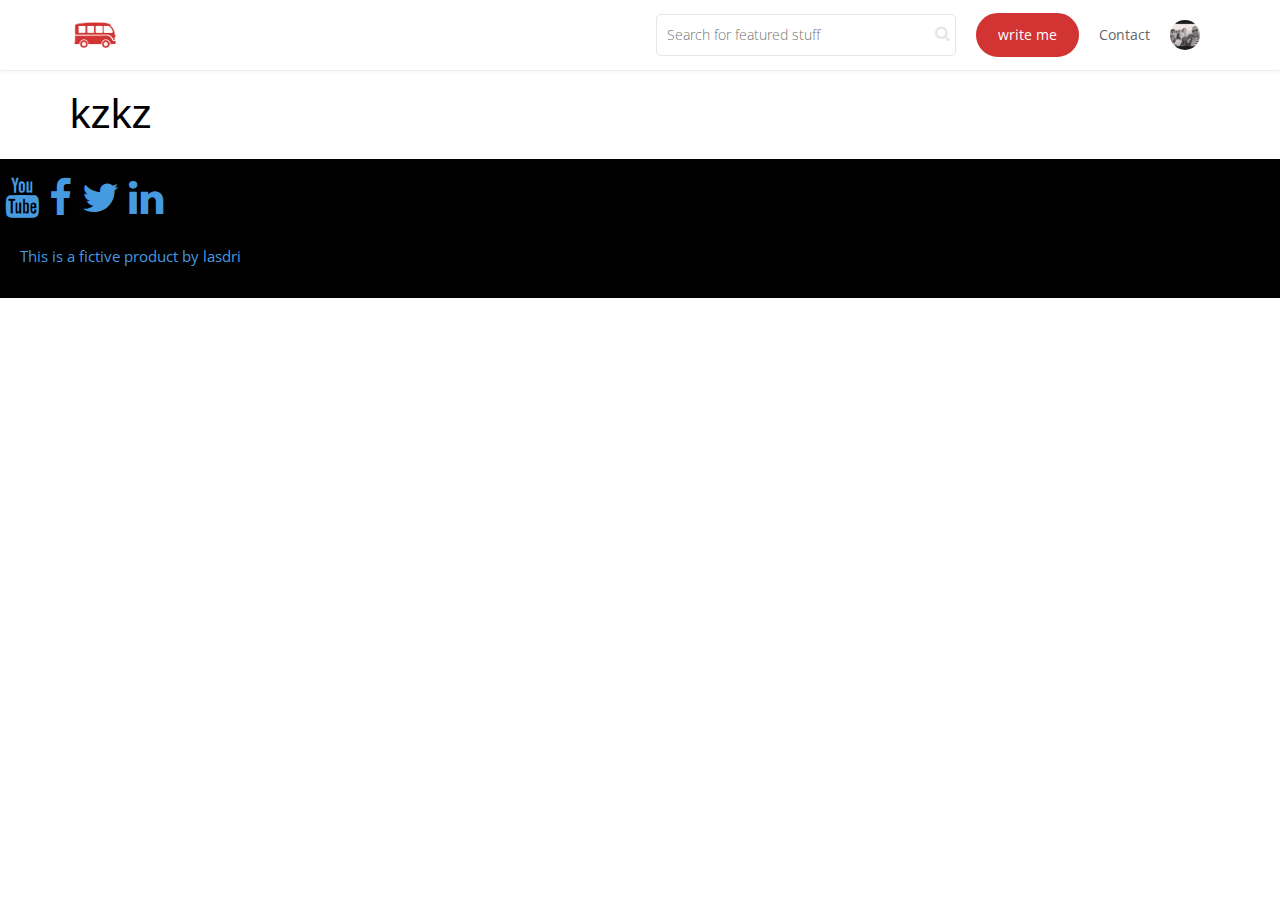
<file: contact.html>
<!doctype html>
<html>
  <head>
    <meta charset="utf-8">

    <!-- Always force latest IE rendering engine or request Chrome Frame -->
    <meta content="IE=edge,chrome=1" http-equiv="X-UA-Compatible">

    <!-- For Bootstrap responsiveness -->
    <meta http-equiv="X-UA-Compatible" content="IE=edge">
    <meta name="viewport" content="width=device-width, initial-scale=1">

    <!-- Use title if it's in the page YAML frontmatter -->
    <title>Le Wagon  contact</title>

    <link href="stylesheets/all.css" rel="stylesheet" type="text/css" />
    <script src="javascripts/all.js" type="text/javascript"></script>

    <!-- HTML5 Shim and Respond.js IE8 support of HTML5 elements and media queries -->
    <!-- Leave those next 4 lines if you care about users using IE8 -->
    <!--[if lt IE 9]>
      <script src="https://oss.maxcdn.com/html5shiv/3.7.2/html5shiv.min.js"></script>
      <script src="https://oss.maxcdn.com/respond/1.4.2/respond.min.js"></script>
    <![endif]-->
  </head>

  <body class="contact">

    <nav class="navbar-wagon">
  <div class="container navbar-wagon-container">

<a href="/">      <img class="navbar-wagon-logo" src="images/lewagon.png" />
</a>
    <form action="" class="navbar-wagon-search">
      <input type="text" class="navbar-wagon-search-input hidden-xs" placeholder="Search for featured stuff">
      <button type="submit" class="navbar-wagon-search-btn hidden-xs">
        <i class="fa fa-search"></i>
      </button>
    </form>

    <div class="navbar-wagon-item">

      <a target="_blank" class="navbar-wagon-button btn btn-default" href="https://dub117.mail.live.com/?page=Compose">write me</a>

    </div>

    <a href="" class="navbar-wagon-item navbar-wagon-link">Contact</a>



    <div class="navbar-wagon-item">
      <div class="dropdown">

        <img class="avatar" src="images/adrien.png" />

        <ul class="dropdown-menu dropdown-menu-right navbar-wagon-dropdown-menu" aria-labelledby="navbar-wagon-menu">
          <li><a href="#">Profile</a></li>
          <li><a href="#">Dashboard</a></li>
          <li><a href="#">Log Out</a></li>
        </ul>

      </div>
    </div>

  </div>
</nav>

    <div class="container">
  <div class="row">
    <div class="col-xs-12">
      <h1> kzkz <h1>
    </div>
  </div>
</div>


     <div class="container-fluid">

  <div class="row footer">
    <ul class="list-inline">
<a href="https://www.youtube.com/channel/UCwdrYL2m7CH5-KGfF4Lj5ig">      <li class="fa fa-youtube"></li>
</a><a href="https://www.facebook.com/adrienliagre1">      <li class="fa fa-facebook"></li>
</a><a href="https://twitter.com/L_ASdrI">      <li class="fa fa-twitter"></li>
</a><a href="https://www.linkedin.com/profile/view?id=AAIAABD-50UBv5lEfOUpXLXI3krY_QTaewDfA78&amp;trk=nav_responsive_tab_profile_pic">      <li class="fa fa-linkedin"></li>
</a>    </ul>

    <p>This is a fictive product by lasdri</p>
  </div>
</div>


  </body>
</html>
</file>
